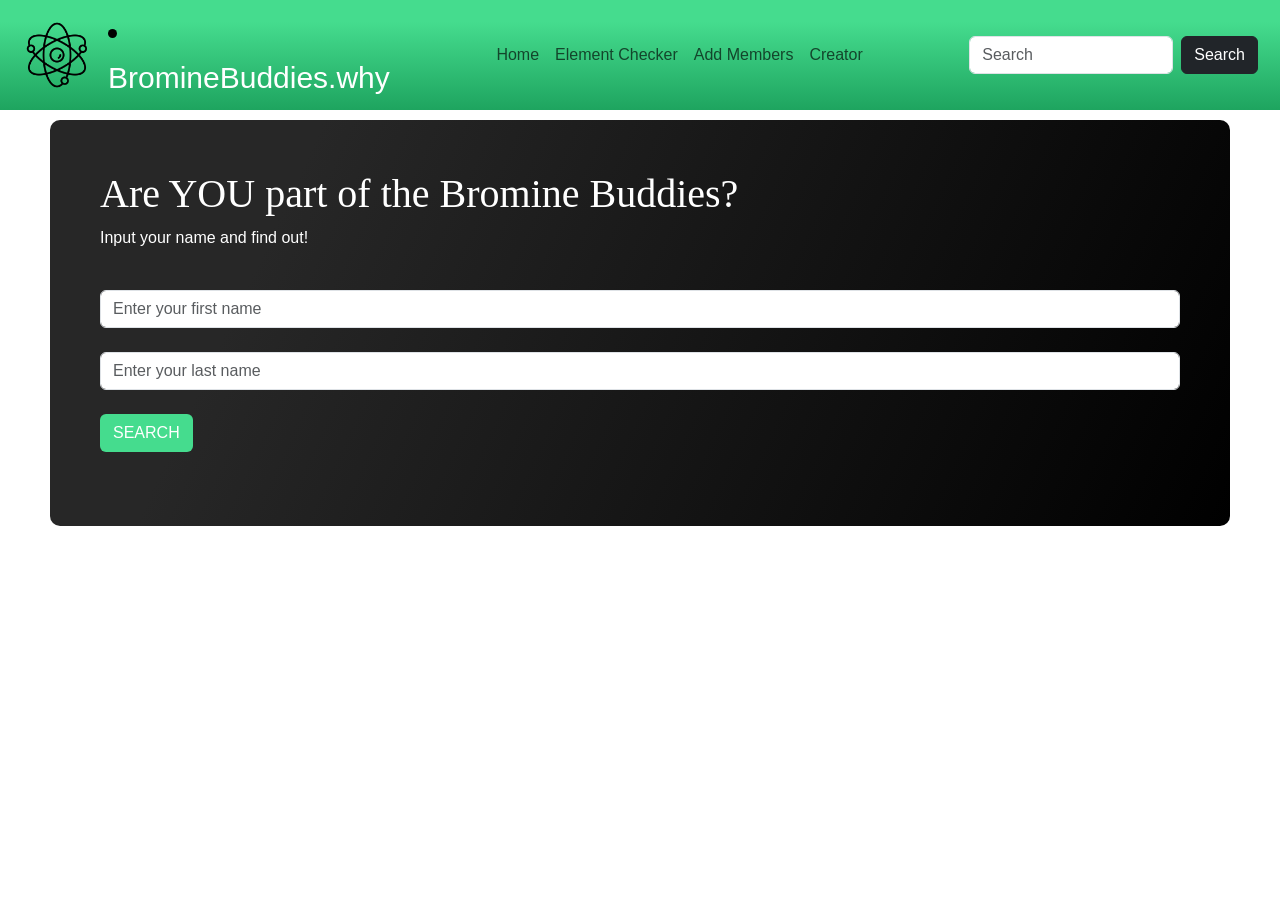
<file: index.html>
<!DOCTYPE html>
<html lang="en">
<head>
    <meta charset="UTF-8">
    <meta name="viewport" content="width=device-width, initial-scale=1.0">
    <link rel="stylesheet" href="https://pyscript.net/releases/2026.7.3/core.css" />
    <script type="module" src="https://pyscript.net/releases/2026.7.3/core.js"></script>
    <link href="https://cdn.jsdelivr.net/npm/bootstrap@5.3.8/dist/css/bootstrap.min.css" rel="stylesheet" integrity="sha384-sRIl4kxILFvY47J16cr9ZwB07vP4J8+LH7qKQnuqkuIAvNWLzeN8tE5YBujZqJLB" crossorigin="anonymous">
    <script src="https://cdn.jsdelivr.net/npm/bootstrap@5.3.8/dist/js/bootstrap.bundle.min.js" integrity="sha384-FKyoEForCGlyvwx9Hj09JcYn3nv7wiPVlz7YYwJrWVcXK/BmnVDxM+D2scQbITxI" crossorigin="anonymous"></script>
    <link rel="stylesheet" href="style.css">
    <title>Home</title>
</head>
<body>
    <nav class="navbar navbar-expand-sm fixed-top" style="font-family: 'Gill Sans', 'Gill Sans MT', Calibri, 'Trebuchet MS', sans-serif; padding: 10px; background: #1ea45f;background: linear-gradient(90deg,#1ea45f 0%, #45dc8e 80%);background: -webkit-linear-gradient(90deg,#1ea45f 0%, #45dc8e 80%);background: -moz-linear-gradient(90deg,#1ea45f 0%, #45dc8e 80%);">
        <div class="container-fluid">
            <a href="#" class="navbar-brand"><img src='atom.png' alt="logo" width="70px" length="70px" style=" border-radius: 100%;"></a>
            <li class="nav-item" style="font-size: 30px; color:black"><a href="#" class="nav-link text-white">BromineBuddies.why</a></li>
        <div class="collapse navbar-collapse" id="syntaxbar">
            <ul class="navbar-nav me-auto ms-auto">
                <li class="nav-item"><a href="index.html" class="nav-link">Home</a></li>
                <li class="nav-item"><a href="elements.html" class="nav-link">Element Checker</a></li>
                <li class="nav-item"><a href="members.html" class="nav-link">Add Members</a></li>
                <li class="nav-item"><a href="creator.html" class="nav-link">Creator</a></li>
            </ul>
            <form class="d-flex">
                <input type="text" class="form-control me-2" placeholder="Search">
                <button type="button" class="btn btn-dark">Search</button>
            </form>
        </div>
        </div>
    </nav>
    <div class="box">
        <h1 style="font-family: Cambria, Cochin, Georgia, Times, 'Times New Roman', serif; color: white;">Are YOU part of the Bromine Buddies?</h1>
        <p>Input your name and find out!</p><br>
        <form>
            <input type="text" id="first_name" placeholder="Enter your first name" class="form-control" autocapitalize="words"><br>
            <input type="text" id="last_name" placeholder="Enter your last name" class="form-control" autocapitalize="words"><br>
            <input type="button" py-click="student_club" value="SEARCH" class="btn" style="color:white; background-color: #45dc8e;">
        </form><br>
        <div id="results" style="font-size: 20px;"></div>
        <py-script src="main.py"></py-script>
    </div>
</body>
</html>
</file>
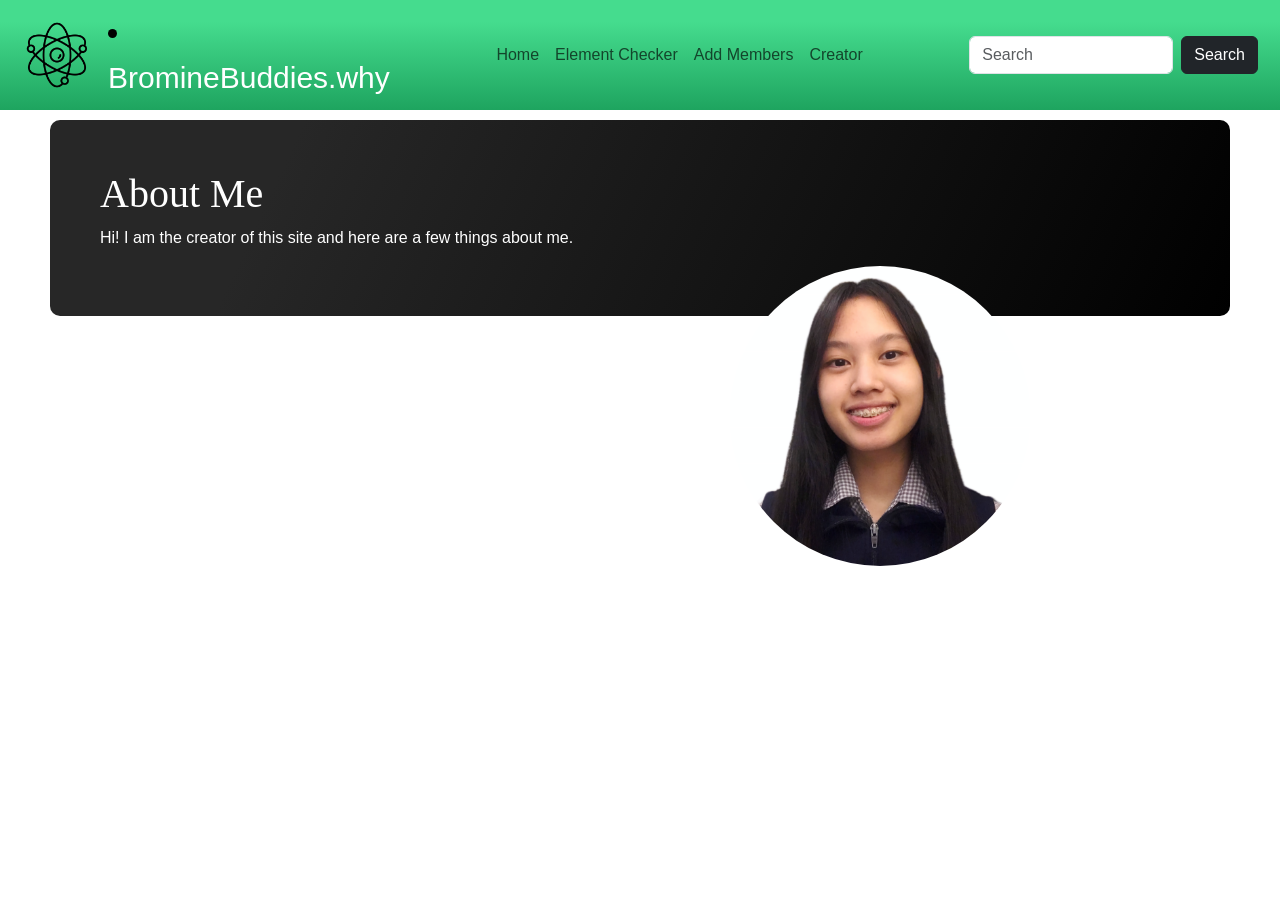
<file: creator.html>
<!DOCTYPE html>
<html lang="en">
<head>
    <meta charset="UTF-8">
    <meta name="viewport" content="width=device-width, initial-scale=1.0">
    <link rel="stylesheet" href="https://pyscript.net/releases/2026.7.3/core.css" />
    <script type="module" src="https://pyscript.net/releases/2026.7.3/core.js"></script>
    <link href="https://cdn.jsdelivr.net/npm/bootstrap@5.3.8/dist/css/bootstrap.min.css" rel="stylesheet" integrity="sha384-sRIl4kxILFvY47J16cr9ZwB07vP4J8+LH7qKQnuqkuIAvNWLzeN8tE5YBujZqJLB" crossorigin="anonymous">
    <script src="https://cdn.jsdelivr.net/npm/bootstrap@5.3.8/dist/js/bootstrap.bundle.min.js" integrity="sha384-FKyoEForCGlyvwx9Hj09JcYn3nv7wiPVlz7YYwJrWVcXK/BmnVDxM+D2scQbITxI" crossorigin="anonymous"></script>
    <link rel="stylesheet" href="style.css">
    <title>About</title>
</head>
<body>
    <nav class="navbar navbar-expand-sm fixed-top" style="font-family: 'Gill Sans', 'Gill Sans MT', Calibri, 'Trebuchet MS', sans-serif; padding: 10px; background: #1ea45f;background: linear-gradient(90deg,#1ea45f 0%, #45dc8e 80%);background: -webkit-linear-gradient(90deg,#1ea45f 0%, #45dc8e 80%);background: -moz-linear-gradient(90deg,#1ea45f 0%, #45dc8e 80%);">
        <div class="container-fluid">
            <a href="#" class="navbar-brand"><img src='atom.png' alt="logo" width="70px" length="70px" style=" border-radius: 100%;"></a>
            <li class="nav-item" style="font-size: 30px; color:black"><a href="#" class="nav-link text-white">BromineBuddies.why</a></li>
        <div class="collapse navbar-collapse" id="syntaxbar">
            <ul class="navbar-nav me-auto ms-auto">
                <li class="nav-item"><a href="index.html" class="nav-link">Home</a></li>
                <li class="nav-item"><a href="elements.html" class="nav-link">Element Checker</a></li>
                <li class="nav-item"><a href="members.html" class="nav-link">Add Members</a></li>
                <li class="nav-item"><a href="creator.html" class="nav-link">Creator</a></li>
            </ul>
            <form class="d-flex">
                <input type="text" class="form-control me-2" placeholder="Search">
                <button type="button" class="btn btn-dark">Search</button>
            </form>
        </div>
        </div>
    </nav>
    <div class="box">
        <h1 style="font-family: Cambria, Cochin, Georgia, Times, 'Times New Roman', serif;">About Me</h1>
        <p>Hi! I am the creator of this site and here are a few things about me.</p>
        <img src="sarmiento.png" alt="my pic" style="float: right; width: 300px; border-radius: 300px; margin-right: 150px;">
        <div id="info" style="font-size: 20px;"></div>
    </div>
    <py-script src="main2.py"></py-script>
</body>
</html>
</file>
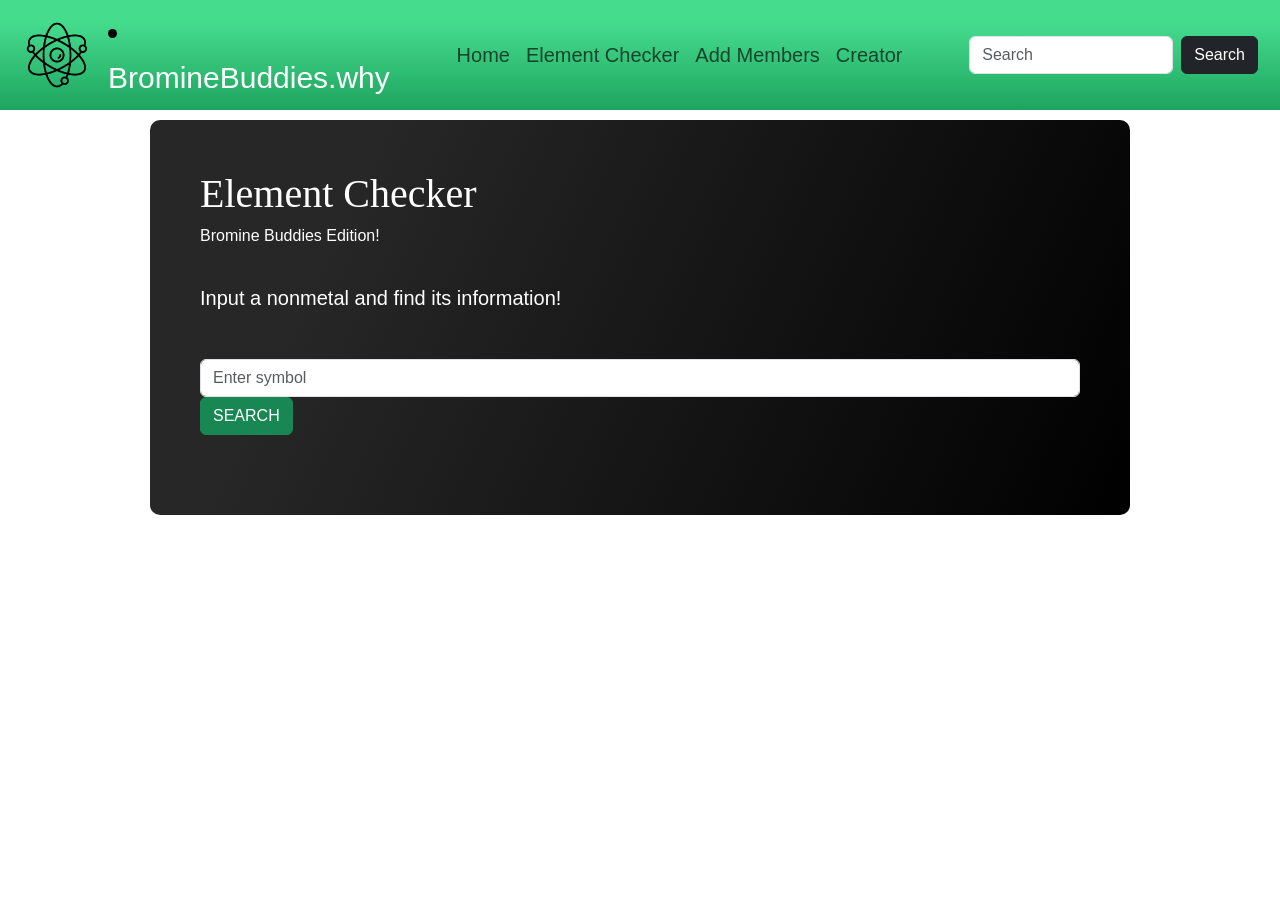
<file: elements.html>
<!DOCTYPE html>
<html lang="en">
<head>
    <meta charset="UTF-8">
    <meta name="viewport" content="width=device-width, initial-scale=1.0">
    <link rel="stylesheet" href="https://pyscript.net/releases/2026.7.3/core.css" />
    <script type="module" src="https://pyscript.net/releases/2026.7.3/core.js"></script>
    <link href="https://cdn.jsdelivr.net/npm/bootstrap@5.3.8/dist/css/bootstrap.min.css" rel="stylesheet" integrity="sha384-sRIl4kxILFvY47J16cr9ZwB07vP4J8+LH7qKQnuqkuIAvNWLzeN8tE5YBujZqJLB" crossorigin="anonymous">
    <script src="https://cdn.jsdelivr.net/npm/bootstrap@5.3.8/dist/js/bootstrap.bundle.min.js" integrity="sha384-FKyoEForCGlyvwx9Hj09JcYn3nv7wiPVlz7YYwJrWVcXK/BmnVDxM+D2scQbITxI" crossorigin="anonymous"></script>
    <style>
        body {
            margin: 150px;
            font-size: 20px;
            font-family: 'Gill Sans', 'Gill Sans MT', Calibri, 'Trebuchet MS', sans-serif;
            margin-top: 120px;
        }
    </style>
    <title>Element Checker</title>
</head>
<body>
    <nav class="navbar navbar-expand-sm fixed-top" style="font-family: 'Gill Sans', 'Gill Sans MT', Calibri, 'Trebuchet MS', sans-serif; padding: 10px; background: #1ea45f;background: linear-gradient(90deg,#1ea45f 0%, #45dc8e 80%);background: -webkit-linear-gradient(90deg,#1ea45f 0%, #45dc8e 80%);background: -moz-linear-gradient(90deg,#1ea45f 0%, #45dc8e 80%);">
        <div class="container-fluid">
            <a href="#" class="navbar-brand"><img src='atom.png' alt="logo" width="70px" length="70px" style=" border-radius: 100%;"></a>
            <li class="nav-item" style="font-size: 30px; color:black"><a href="#" class="nav-link text-white">BromineBuddies.why</a></li>
        <div class="collapse navbar-collapse" id="syntaxbar">
            <ul class="navbar-nav me-auto ms-auto">
                <li class="nav-item"><a href="index.html" class="nav-link">Home</a></li>
                <li class="nav-item"><a href="elements.html" class="nav-link">Element Checker</a></li>
                <li class="nav-item"><a href="members.html" class="nav-link">Add Members</a></li>
                <li class="nav-item"><a href="creator.html" class="nav-link">Creator</a></li>
            </ul>
            <form class="d-flex">
                <input type="text" class="form-control me-2" placeholder="Search">
                <button type="button" class="btn btn-dark">Search</button>
            </form>
        </div>
        </div>
    </nav>
    <div style="padding: 50px; background: linear-gradient(155deg,#000000 0%, #272727 80%); background: -webkit-linear-gradient(155deg,#000000 0%, #272727 80%); background: -moz-linear-gradient(155deg,#000000 0%, #272727 80%); border-radius: 10px; color: white;">
        <h1 style="font-family: Cambria, Cochin, Georgia, Times, 'Times New Roman', serif;">Element Checker</h1>
        <h6>Bromine Buddies Edition!</h6><br>
        <p>Input a nonmetal and find its information!</p><br>
        <form>
            <input type="text" id="element_symbol" placeholder="Enter symbol" class="form-control">
            <input type="button" py-click="symbol_search" value="SEARCH" class="btn btn-success">
        </form><br>
        <div id="results" style="font-size: 20px;"></div></div>
    <py-script src="main.py"></py-script>
</body>
</html>
</file>
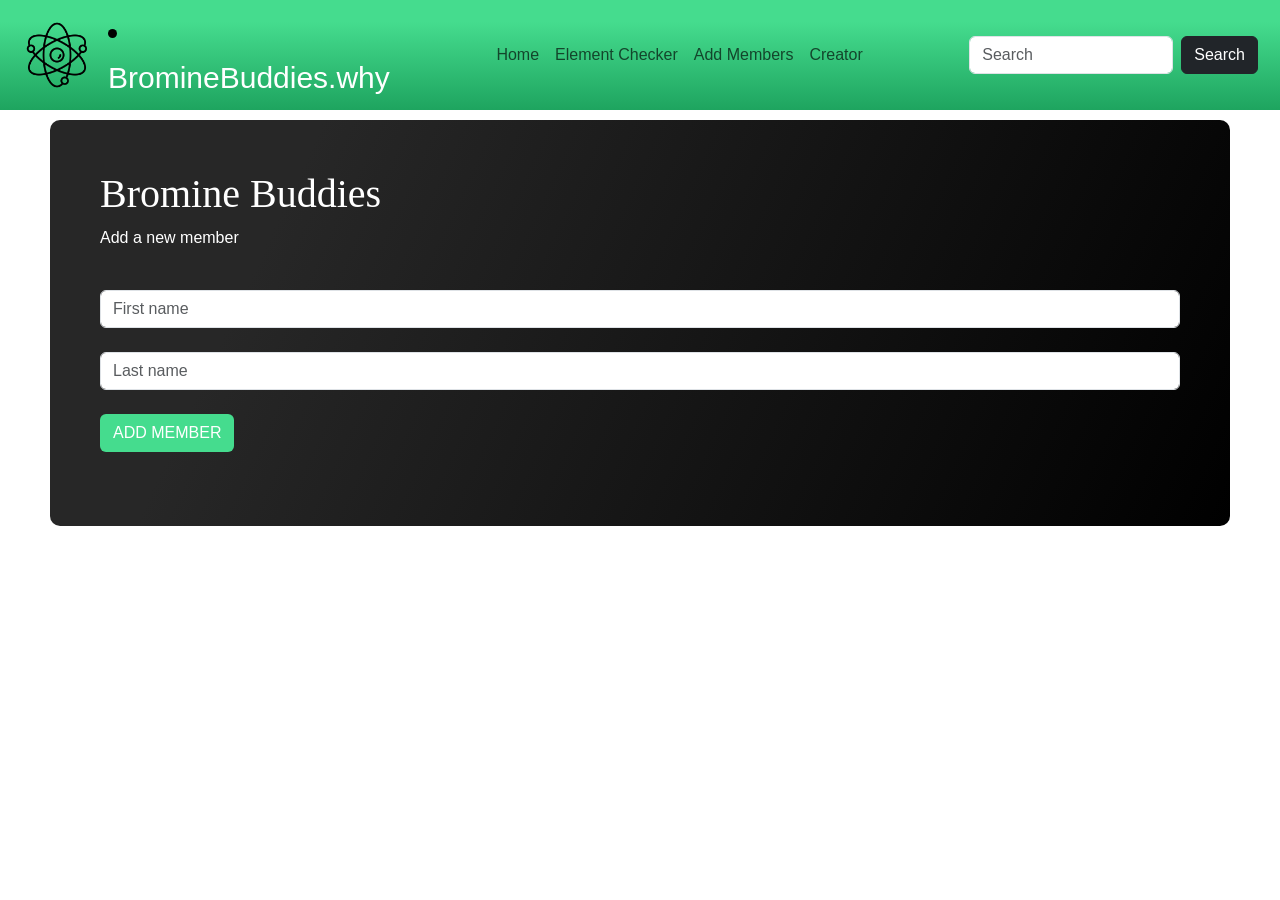
<file: members.html>
<!DOCTYPE html>
<html lang="en">
<head>
    <meta charset="UTF-8">
    <meta name="viewport" content="width=device-width, initial-scale=1.0">
    <link rel="stylesheet" href="https://pyscript.net/releases/2026.7.3/core.css" />
    <script type="module" src="https://pyscript.net/releases/2026.7.3/core.js"></script>
    <link href="https://cdn.jsdelivr.net/npm/bootstrap@5.3.8/dist/css/bootstrap.min.css" rel="stylesheet" integrity="sha384-sRIl4kxILFvY47J16cr9ZwB07vP4J8+LH7qKQnuqkuIAvNWLzeN8tE5YBujZqJLB" crossorigin="anonymous">
    <script src="https://cdn.jsdelivr.net/npm/bootstrap@5.3.8/dist/js/bootstrap.bundle.min.js" integrity="sha384-FKyoEForCGlyvwx9Hj09JcYn3nv7wiPVlz7YYwJrWVcXK/BmnVDxM+D2scQbITxI" crossorigin="anonymous"></script>
    <link rel="stylesheet" href="style.css">
    <title>Add Members</title>
</head>
<body>
    <nav class="navbar navbar-expand-sm fixed-top" style="font-family: 'Gill Sans', 'Gill Sans MT', Calibri, 'Trebuchet MS', sans-serif; padding: 10px; background: #1ea45f;background: linear-gradient(90deg,#1ea45f 0%, #45dc8e 80%);background: -webkit-linear-gradient(90deg,#1ea45f 0%, #45dc8e 80%);background: -moz-linear-gradient(90deg,#1ea45f 0%, #45dc8e 80%);">
        <div class="container-fluid">
            <a href="#" class="navbar-brand"><img src='atom.png' alt="logo" width="70px" length="70px" style=" border-radius: 100%;"></a>
            <li class="nav-item" style="font-size: 30px; color:black"><a href="#" class="nav-link text-white">BromineBuddies.why</a></li>
        <div class="collapse navbar-collapse" id="syntaxbar">
            <ul class="navbar-nav me-auto ms-auto">
                <li class="nav-item"><a href="index.html" class="nav-link">Home</a></li>
                <li class="nav-item"><a href="elements.html" class="nav-link">Element Checker</a></li>
                <li class="nav-item"><a href="members.html" class="nav-link">Add Members</a></li>
                <li class="nav-item"><a href="creator.html" class="nav-link">Creator</a></li>
            </ul>
            <form class="d-flex">
                <input type="text" class="form-control me-2" placeholder="Search">
                <button type="button" class="btn btn-dark">Search</button>
            </form>
        </div>
        </div>
    </nav>
    <div class="box">
        <h1 style="font-family: Cambria, Cochin, Georgia, Times, 'Times New Roman', serif;">Bromine Buddies</h1>
        <p>Add a new member</p><br>
        <form>
            <input type="text" id="first_name" placeholder="First name" class="form-control bg-white" style="color: black"><br>
            <input type="text" id="last_name" placeholder="Last name" class="form-control bg-white" style="color: black"><br>
            <input type="button" py-click="add_member" value="ADD MEMBER" class="btn" style="color:white; background-color: #45dc8e">
        </form><br>
        <div id="output" style="font-size: 20px;"></div>
        <py-script src="main.py"></py-script>
    </div>
</body>
</html>
</file>
<file: style.css>
body {
    background-image: none;
    color: white;
    margin: 50px;
    margin-top: 120px;
    font-family: 'Gill Sans', 'Gill Sans MT', Calibri, 'Trebuchet MS', sans-serif;
}

.box {
    padding: 50px; 
    background: linear-gradient(155deg,#000000 0%, #272727 80%); 
    background: -webkit-linear-gradient(155deg,#000000 0%, #272727 80%); 
    background: -moz-linear-gradient(155deg,#000000 0%, #272727 80%); 
    border-radius: 10px;
}
</file>
